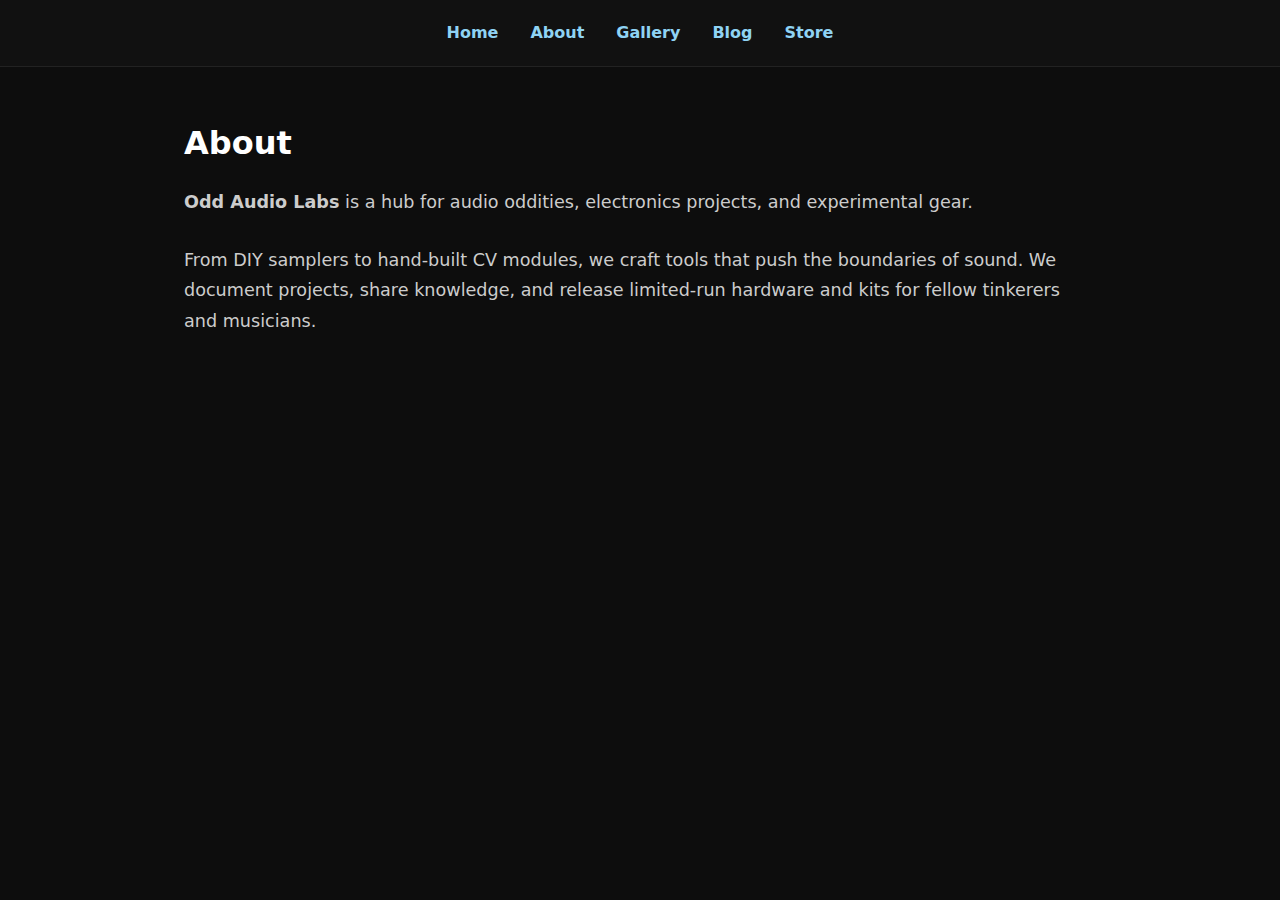
<file: about.html>
<!DOCTYPE html>
<html lang="en">
<head>
  <meta charset="UTF-8">
  <title>About - Odd Audio Labs</title>
  <link rel="stylesheet" href="style.css">
</head>
<body>
  <nav>
    <a href="index.html">Home</a>
    <a href="about.html">About</a>
    <a href="gallery.html">Gallery</a>
    <a href="blog.html">Blog</a>
    <a href="store.html">Store</a>
  </nav>
  <main>
    <h1>About</h1>
    <p><strong>Odd Audio Labs</strong> is a hub for audio oddities, electronics projects, and experimental gear.</p>
    <p>From DIY samplers to hand-built CV modules, we craft tools that push the boundaries of sound. We document projects, share knowledge, and release limited-run hardware and kits for fellow tinkerers and musicians.</p>
  </main>
</body>
</html>
</file>
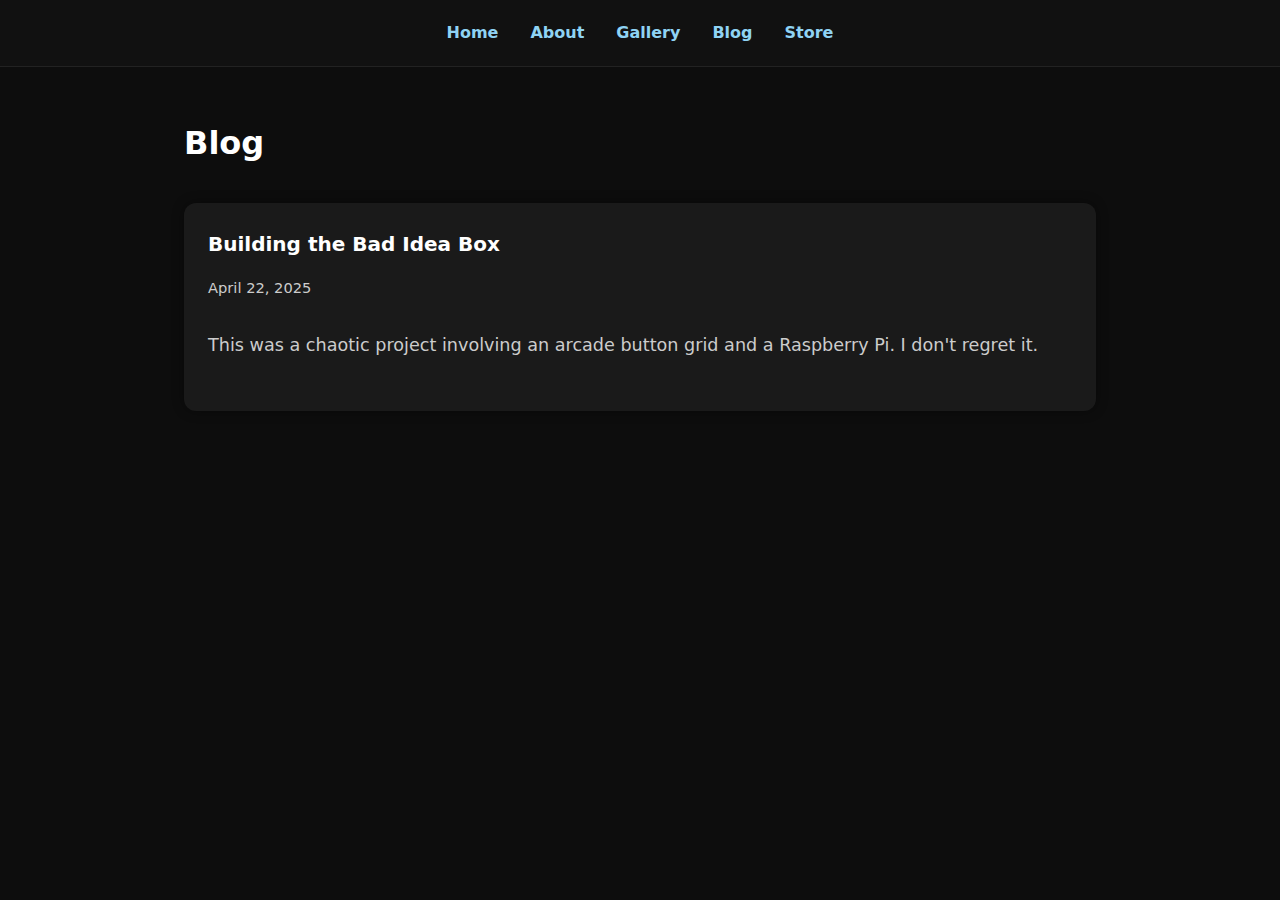
<file: blog.html>
<!DOCTYPE html>
<html lang="en">
<head>
  <meta charset="UTF-8">
  <title>Blog - Odd Audio Labs</title>
  <link rel="stylesheet" href="style.css">
</head>
<body>
  <nav>
    <a href="index.html">Home</a>
    <a href="about.html">About</a>
    <a href="gallery.html">Gallery</a>
    <a href="blog.html">Blog</a>
    <a href="store.html">Store</a>
  </nav>
  <main>
    <h1>Blog</h1>
    <div class="card-grid">
      <div class="card">
        <h2>Building the Bad Idea Box</h2>
        <p><small>April 22, 2025</small></p>
        <p>This was a chaotic project involving an arcade button grid and a Raspberry Pi. I don't regret it.</p>
      </div>
    </div>
  </main>
</body>
</html>
</file>
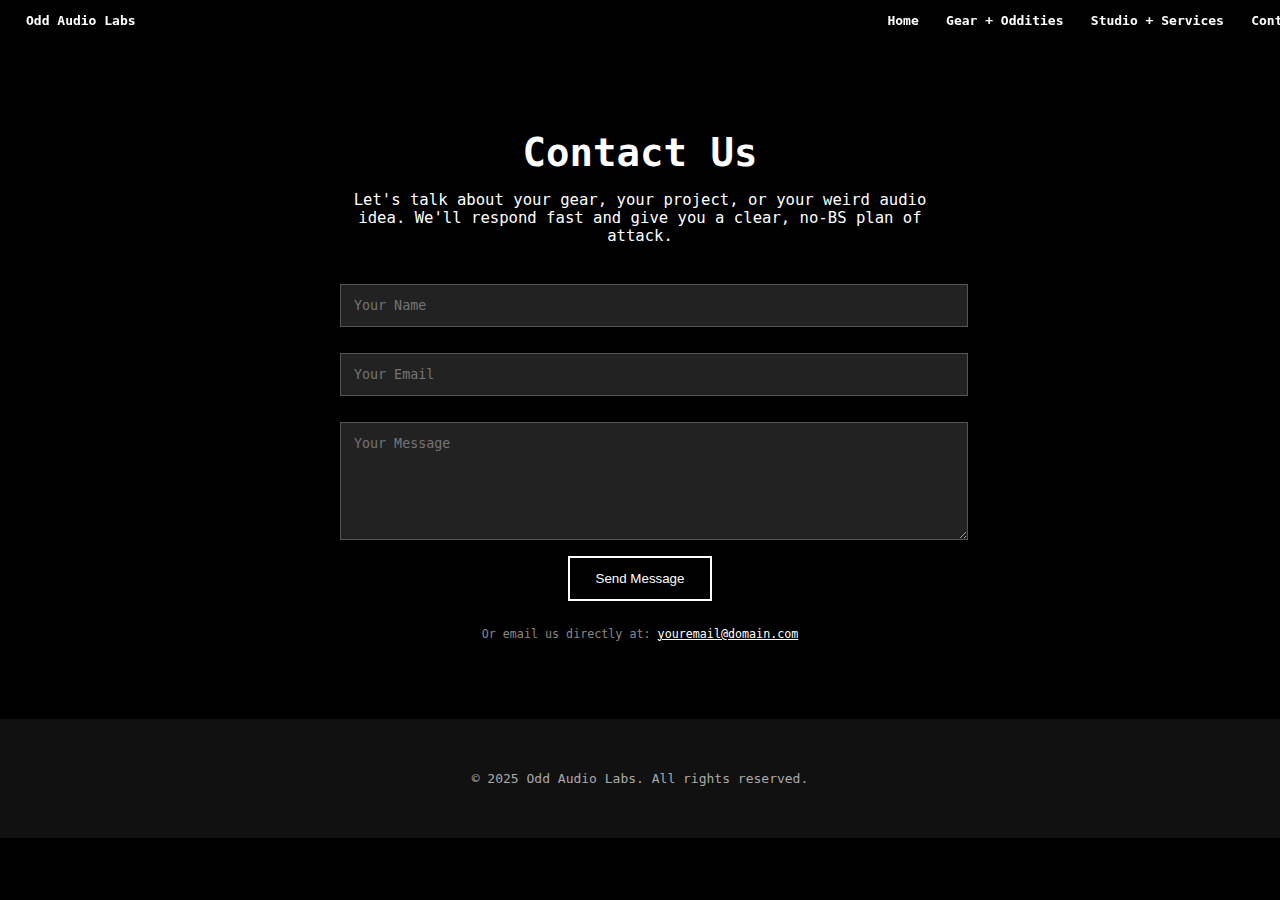
<file: contact.html>
<!DOCTYPE html>
<html lang="en">
<head>
  <meta charset="UTF-8">
  <meta name="viewport" content="width=device-width, initial-scale=1">
  <title>Contact | Odd Audio Labs</title>
  <style>
    body, html {
      margin: 0;
      padding: 0;
      font-family: monospace;
      background: black;
      color: white;
    }
    header {
      position: fixed;
      top: 0;
      width: 100%;
      background: rgba(0, 0, 0, 0.85);
      padding: 1rem 2rem;
      display: flex;
      justify-content: space-between;
      align-items: center;
      z-index: 10;
    }
    header nav a {
      color: white;
      text-decoration: none;
      margin-left: 1.5rem;
      font-weight: bold;
    }
    .content {
      padding: 8rem 2rem 4rem;
      max-width: 600px;
      margin: 0 auto;
      text-align: center;
    }
    h1 {
      font-size: 3rem;
      margin-bottom: 1rem;
    }
    p {
      font-size: 1.2rem;
      margin-bottom: 2rem;
    }
    form input, form textarea {
      width: 100%;
      padding: 1rem;
      margin: 1rem 0;
      background: #222;
      border: 1px solid #555;
      color: white;
      font-family: monospace;
    }
    form button {
      padding: 1rem 2rem;
      border: 2px solid white;
      background: transparent;
      color: white;
      cursor: pointer;
      transition: background 0.3s, color 0.3s;
    }
    form button:hover {
      background: white;
      color: black;
    }
    footer {
      padding: 4rem 2rem;
      text-align: center;
      font-size: 1rem;
      background: #111;
      color: #aaa;
    }
  </style>
</head>
<body>

  <header>
    <div><strong>Odd Audio Labs</strong></div>
    <nav>
      <a href="index.html">Home</a>
      <a href="gear-oddities.html">Gear + Oddities</a>
      <a href="studio-services.html">Studio + Services</a>
      <a href="contact.html">Contact</a>
    </nav>
  </header>

  <div class="content">
    <h1>Contact Us</h1>
    <p>Let's talk about your gear, your project, or your weird audio idea. We'll respond fast and give you a clear, no-BS plan of attack.</p>
    <form action="mailto:youremail@domain.com" method="post" enctype="text/plain">
      <input type="text" name="name" placeholder="Your Name" required>
      <input type="email" name="email" placeholder="Your Email" required>
      <textarea name="message" placeholder="Your Message" rows="6" required></textarea>
      <button type="submit">Send Message</button>
    </form>
    <p style="margin-top: 2rem; font-size: 0.9rem; color: #888;">Or email us directly at: <a href="mailto:youremail@domain.com" style="color:white; text-decoration:underline;">youremail@domain.com</a></p>
  </div>

  <footer>
    &copy; 2025 Odd Audio Labs. All rights reserved.
  </footer>

</body>
</html>
</file>
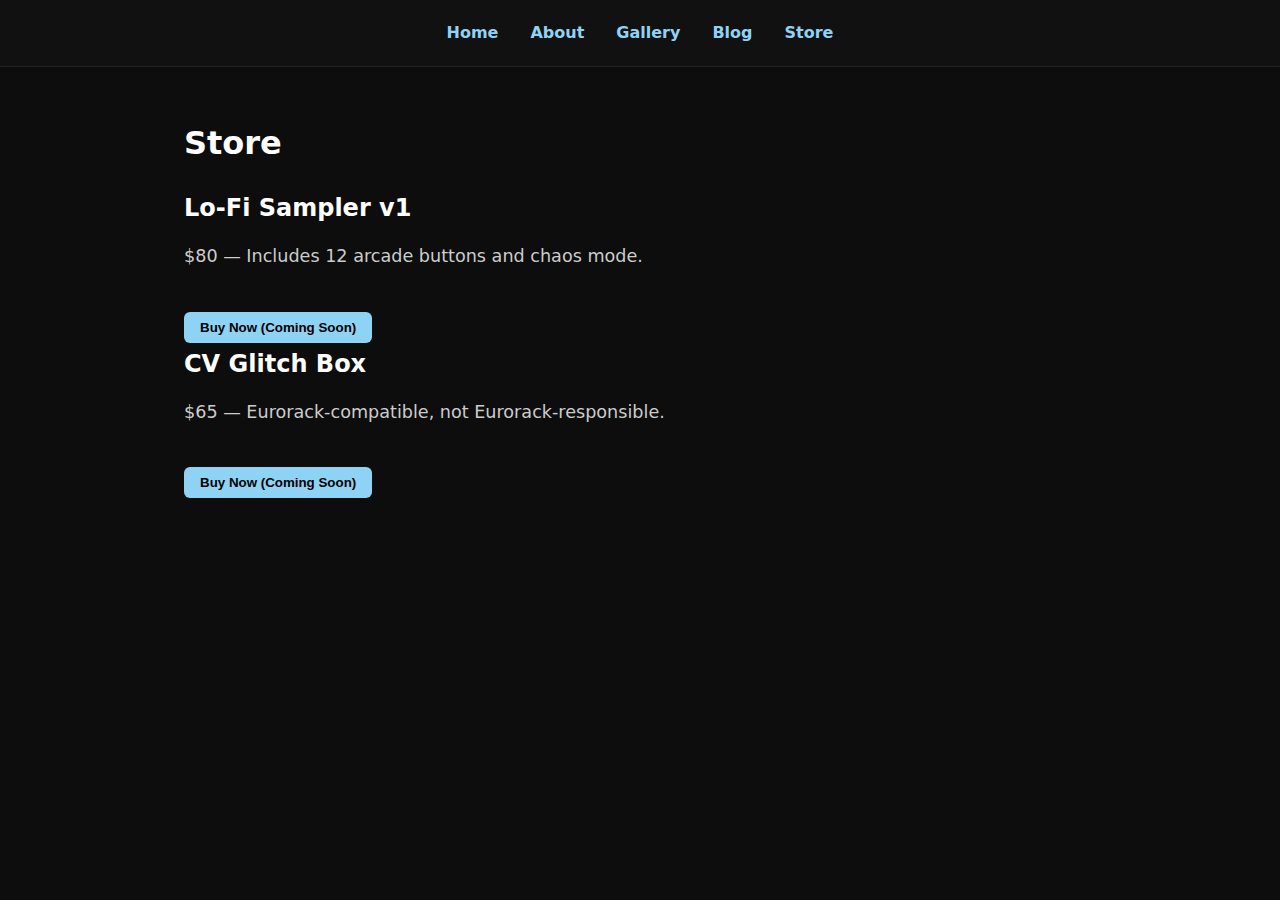
<file: store.html>
<!DOCTYPE html>
<html lang="en">
<head>
  <meta charset="UTF-8">
  <title>Store - Odd Audio Labs</title>
  <link rel="stylesheet" href="style.css">
</head>
<body>
  <nav>
    <a href="index.html">Home</a>
    <a href="about.html">About</a>
    <a href="gallery.html">Gallery</a>
    <a href="blog.html">Blog</a>
    <a href="store.html">Store</a>
  </nav>
  <main>
    <h1>Store</h1>
    <div class="product">
      <h2>Lo-Fi Sampler v1</h2>
      <p>$80 — Includes 12 arcade buttons and chaos mode.</p>
      <button>Buy Now (Coming Soon)</button>
    </div>
    <div class="product">
      <h2>CV Glitch Box</h2>
      <p>$65 — Eurorack-compatible, not Eurorack-responsible.</p>
      <button>Buy Now (Coming Soon)</button>
    </div>
  </main>
</body>
</html>
</file>
<file: style.css>
:root {
  --bg-color: #0d0d0d;
  --text-color: #e5e5e5;
  --accent-color: #8fd3f4;
  --card-bg: #1a1a1a;
  --hover-bg: #2a2a2a;
  --font-main: 'Inter', system-ui, consolas;
}

* {
  box-sizing: border-box;
  margin: 0;
  padding: 0;
}

body {
  background-color: var(--bg-color);
  color: var(--text-color);
  font-family: var(--font-main);
  line-height: 1.75;
}

nav {
  background: #111;
  display: flex;
  justify-content: center;
  padding: 1.2em;
  border-bottom: 1px solid #222;
  gap: 2em;
}

nav a {
  color: var(--accent-color);
  text-decoration: none;
  font-weight: 600;
  position: relative;
}

nav a::after {
  content: "";
  display: block;
  height: 2px;
  width: 0;
  background: var(--accent-color);
  transition: width 0.3s;
  position: absolute;
  bottom: -4px;
  left: 0;
}

nav a:hover::after {
  width: 100%;
}

main {
  max-width: 960px;
  margin: auto;
  padding: 3em 1.5em;
}

h1, h2 {
  margin-bottom: 0.5em;
  color: #fff;
}

p {
  margin-bottom: 1.5em;
  font-size: 1.1em;
  color: #ccc;
}

.card-grid {
  display: grid;
  grid-template-columns: repeat(auto-fit, minmax(280px, 1fr));
  gap: 2em;
  margin-top: 2em;
}

.card {
  background: var(--card-bg);
  padding: 1.5em;
  border-radius: 12px;
  box-shadow: 0 0 12px rgba(0, 0, 0, 0.4);
  transition: background 0.3s ease;
}

.card:hover {
  background: var(--hover-bg);
}

.card h2 {
  margin-top: 0;
  font-size: 1.25em;
}

button {
  background: var(--accent-color);
  color: #000;
  border: none;
  padding: 0.6em 1.2em;
  margin-top: 1em;
  cursor: pointer;
  font-weight: 600;
  border-radius: 6px;
  transition: background 0.2s ease;
}

button:hover {
  background: #b2ecfa;
}

/* Hero Section */
.hero {
  position: relative;
  background-image: url('images/hero-bg.jpg');
  border: 5px solid hotpink;    /* <- temporary debug */
  background-position: center;
  height: 100vh;
  display: flex;
  align-items: center;
  justify-content: center;
  color: white;
  text-align: center;
  overflow: hidden;
}

.overlay {
  position: absolute;
  top: 0; left: 0;
  width: 100%; height: 100%;
  backdrop-filter: blur(5px);
  background: rgba(0, 0, 0, 0.4);
  z-index: 1;
}

.hero-content {
  position: relative;
  z-index: 2;
  max-width: 700px;
  padding: 2em;
}

.hero h1 {
  font-size: 3rem;
  margin-bottom: 0.5em;
}

.hero p {
  font-size: 1.25rem;
  color: #ccc;
}
</file>
